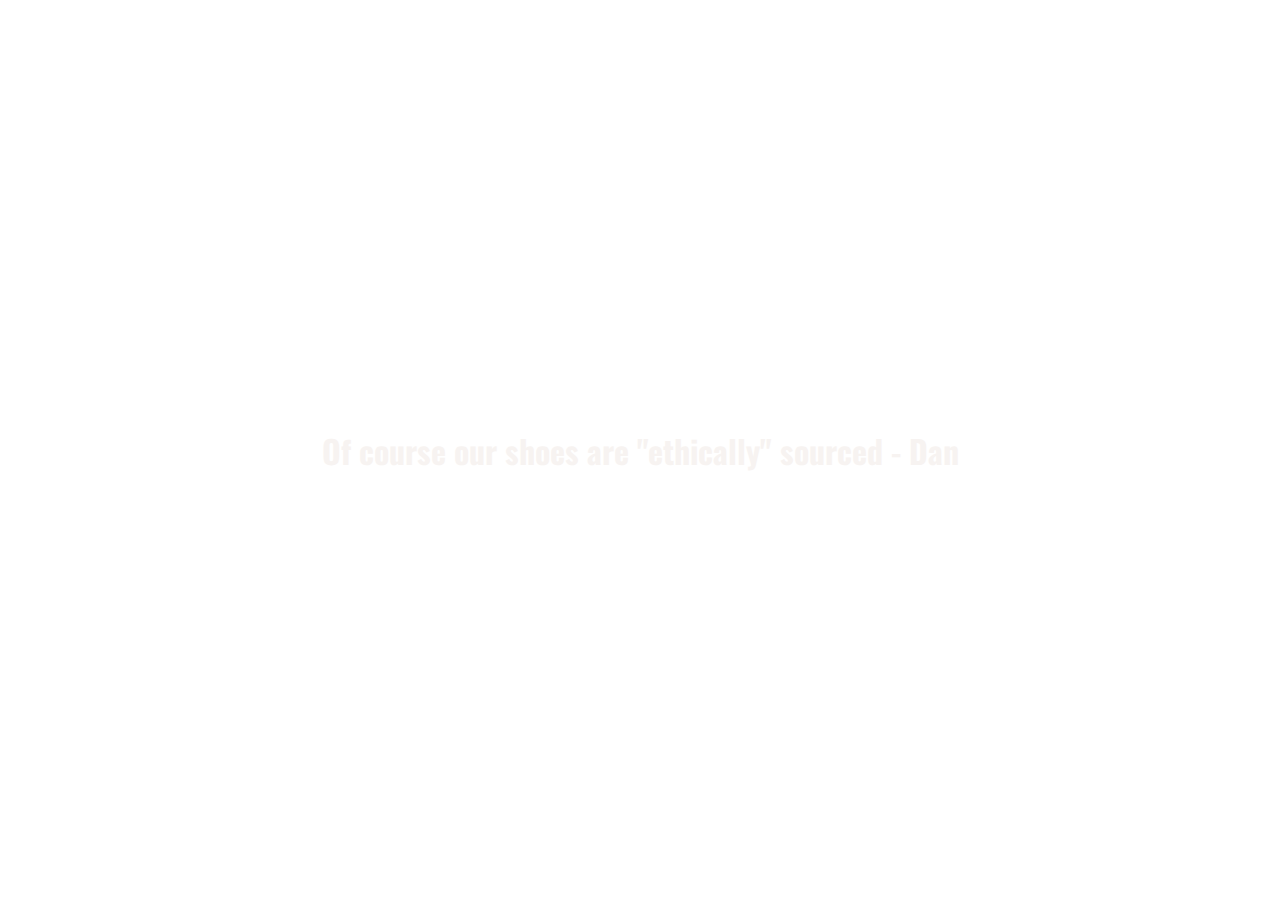
<file: templates/index.html>
<!DOCTYPE html>
<html lang="en">
<head>
    <meta charset="UTF-8">
    <meta name="viewport" content="width=device-width, initial-scale=1.0">
    <title>Homepage</title>

    
    <link rel="stylesheet" href="../static/index.css">

    <style>
        .container {
            background-image: url('https://images.unsplash.com/photo-1542291026-7eec264c27ff?ixlib=rb-1.2.1&ixid=eyJhcHBfaWQiOjQzMzEwfQ&auto=format&fit=crop&w=1950&q=80')  ;
        }
    </style>

</head>
<body>
    <div class="container">
        <div class="statement">
            <h1>
                Of course our shoes are "ethically" sourced - Dan
            </h1>
        </div>
    </div>
</body>
</html>
</file>
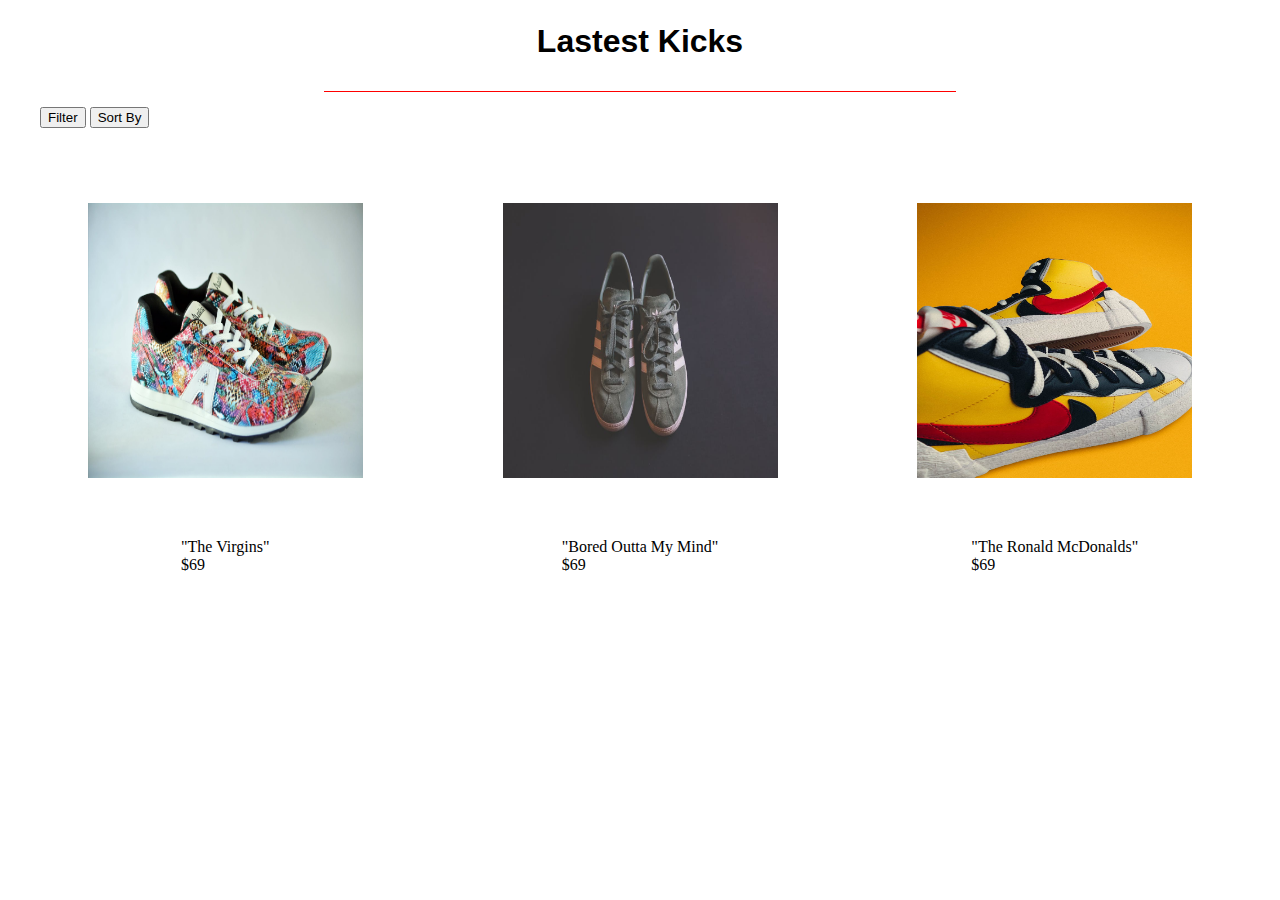
<file: productspage.html>
<!DOCTYPE html>
<html>
<head>
    <meta charset="UTF-8">
    <title>Homepage</title>
    <meta name="viewpoint" content="width=device-width, initial-scale=1">
    <link rel="stylesheet" href="products-styles.css">    
</head>
<body>
    <div>
        <h1> Lastest Kicks </h1>
        <div class="red-border"></div>
        <div class="button-wrapper">
            <button>Filter</button>
            <button>Sort By</button>
        </div>
            <div class="navigation-wrapper">
                <div class="card-wrapper">
                    <div class="shoe-image-wrapper">
                        <img src="Images/colorful shoes.jpeg" alt="Product 1">
                    </div>
                    <div class="shoe-name-wrapper">
                        <div>"The Virgins"<br>$69</div>
                    </div>
                </div>
                <div class="card-wrapper">
                    <div class="shoe-image-wrapper">
                        <img src="Images/green adidas.jpeg" alt="Product 2">
                    </div>
                    <div class="shoe-name-wrapper">
                        <div>"Bored Outta My Mind"<br>$69</div>
                    </div>
                </div>
                <div class="card-wrapper">
                    <div class="shoe-image-wrapper">
                        <img src="Images/yellow nikes.jpeg" alt="Product 3">
                    </div>
                    <div class="shoe-name-wrapper">
                        <div>"The Ronald McDonalds"<br>$69</div>
                    </div>
                </div>
            </div> 
        </div>   
    </body>
</html>
</file>
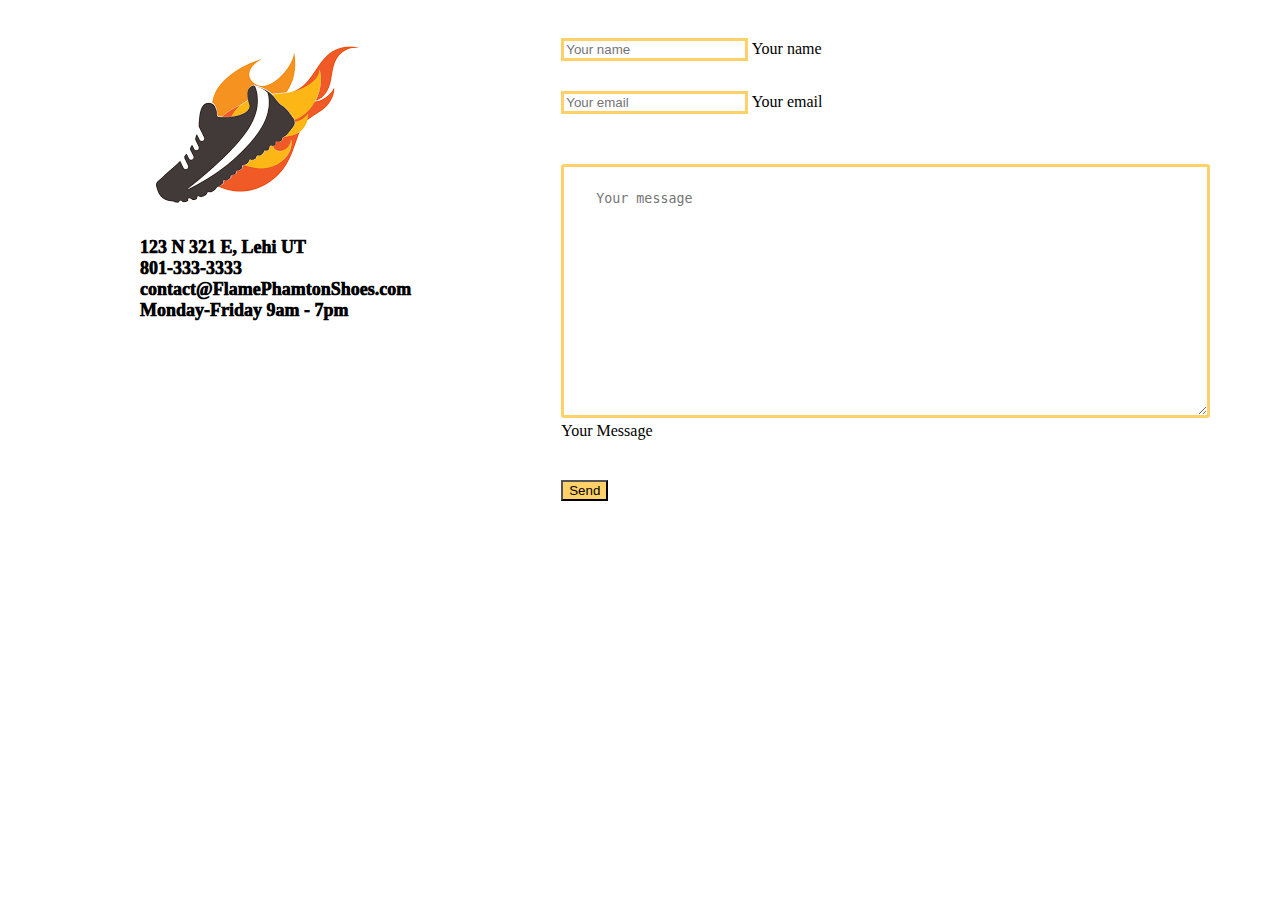
<file: template/contact.html>
<!DOCTYPE html>
<html lang="en">
<head>
    <meta charset="UTF-8">
    <meta name="contact" content="width=device-width, initial-scale=1.0">
    <title>Document</title>

    <link rel="stylesheet" href="../css/contact.css">

</head>
<body>
    <div class="page-container">
        <div class="contact-wrapper">
    
            <div class="contact-sidebar">
                <div class="logo">
                    <img src="../images/ShoeFlameLogo.png" alt="Logo">
    
                </div>
                <div class="company-details">
                    <div>
                        123 N 321 E, Lehi UT
                    </div>
                    <div>
                        801-333-3333
                    </div>
                    <div>
                        contact@FlamePhamtonShoes.com
                    </div>
                    <div>
                        Monday-Friday 9am - 7pm
                    </div>
                </div>
    
            </div>
    
            <div class="form-wrapper">
                <div class="form-items">
                    <input type="text" id="fullName" placeholder="Your name">
                    <label for="fullName">Your name</label>
                </div>
                <div class="form-items">
                    <input type="text" id="email" placeholder="Your email">
                    <label for="email">Your email</label>
                </div>
                <div class="form-items">
                    <textarea type="text" id="message" placeholder="Your message"></textarea>
                    <label for="message">Your Message</label>
                </div>
    
                <div class="spacer10"></div>
                
                <div class="send-btn-wrapper">
                    <button type="submit" class="btn">Send</button>
                </div>
                
            </div>
        </div>
    
    
    </div>
    
    
    
</body>
</html>
</file>
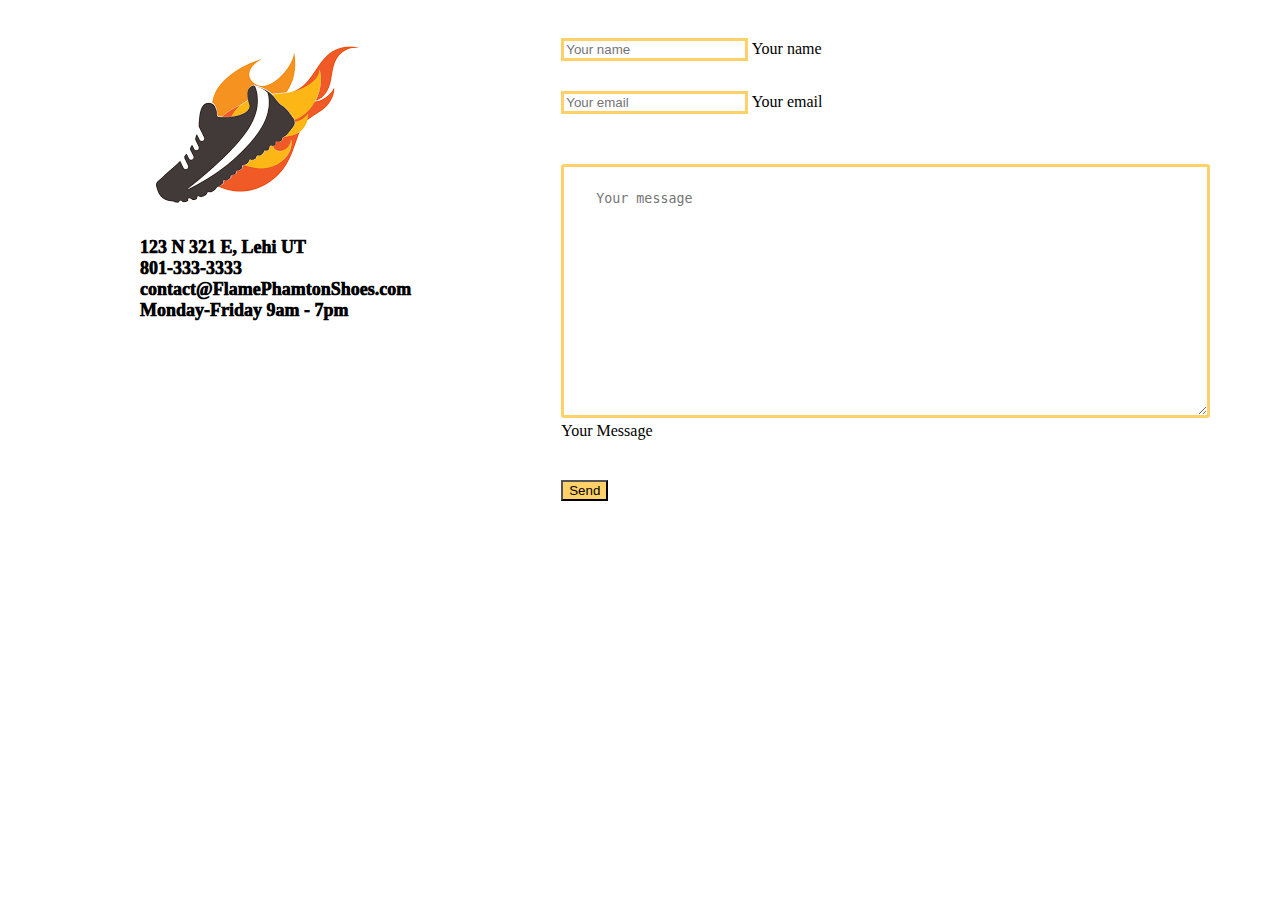
<file: templates/contact.html>
<!DOCTYPE html>
<html lang="en">
<head>
    <meta charset="UTF-8">
    <meta name="contact" content="width=device-width, initial-scale=1.0">
    <title>Document</title>

    <link rel="stylesheet" href="../static/contact.css">

</head>
<body>
    <div class="page-container">
        <div class="contact-wrapper">
    
            <div class="contact-sidebar">
                <div class="logo">
                    <img src="../images/ShoeFlameLogo.png" alt="Logo">
    
                </div>
                <div class="company-details">
                    <div>
                        123 N 321 E, Lehi UT
                    </div>
                    <div>
                        801-333-3333
                    </div>
                    <div>
                        contact@FlamePhamtonShoes.com
                    </div>
                    <div>
                        Monday-Friday 9am - 7pm
                    </div>
                </div>
    
            </div>
    
            <div class="form-wrapper">
                <div class="form-items">
                    <input type="text" id="fullName" placeholder="Your name">
                    <label for="fullName">Your name</label>
                </div>
                <div class="form-items">
                    <input type="text" id="email" placeholder="Your email">
                    <label for="email">Your email</label>
                </div>
                <div class="form-items">
                    <textarea type="text" id="message" placeholder="Your message"></textarea>
                    <label for="message">Your Message</label>
                </div>
    
                <div class="spacer10"></div>
                
                <div class="send-btn-wrapper">
                    <button type="submit" class="btn">Send</button>
                </div>
                
            </div>
        </div>
    
    
    </div>
    
    
    
</body>
</html>
</file>
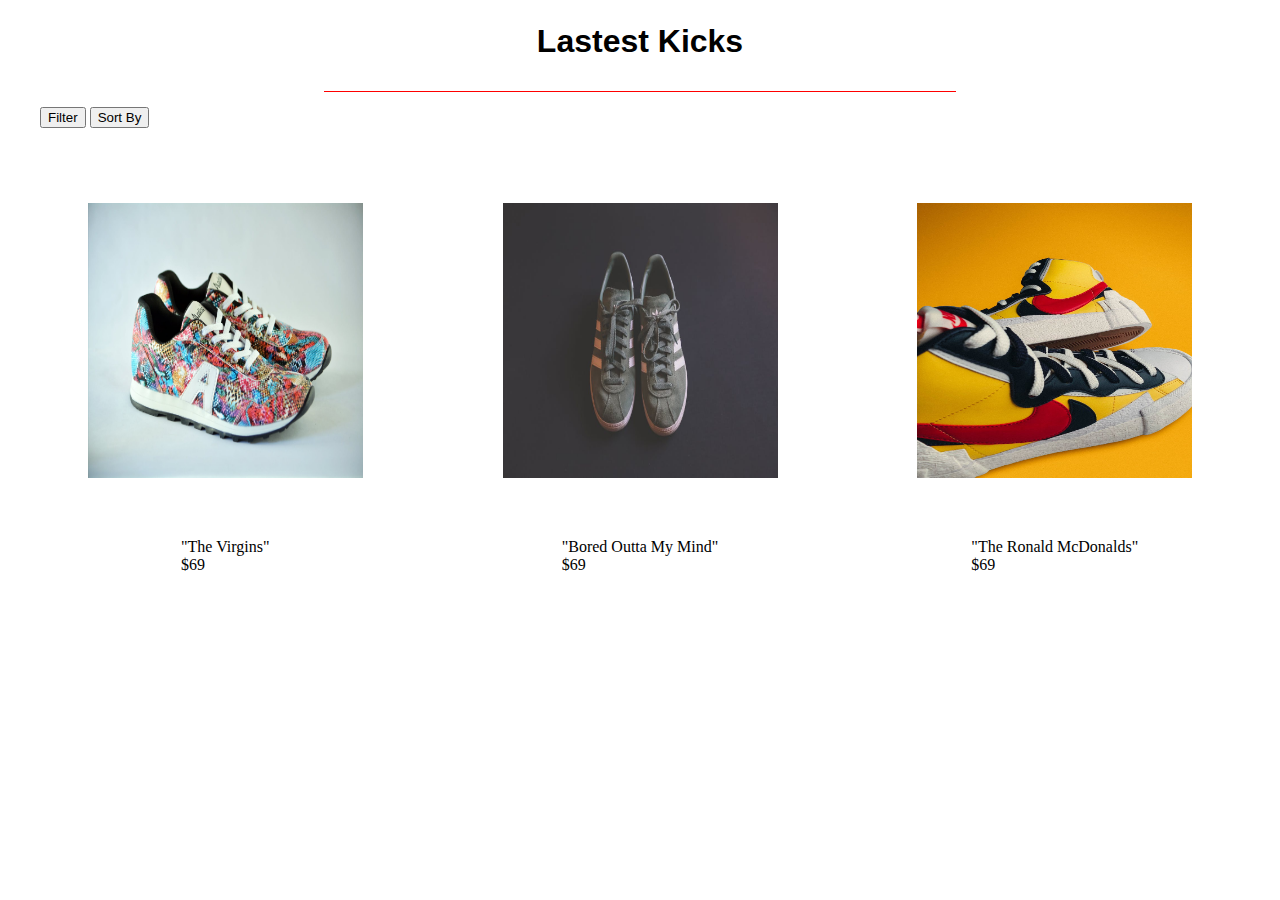
<file: templates/productspage.html>
<!DOCTYPE html>
<html>
<head>
    <meta charset="UTF-8">
    <title>Homepage</title>
    <meta name="viewpoint" content="width=device-width, initial-scale=1">
    <link rel="stylesheet" href="../static/products-styles.css">    
</head>
<body>
    <div>
        <h1> Lastest Kicks </h1>
        <div class="red-border"></div>
        <div class="button-wrapper">
            <button>Filter</button>
            <button>Sort By</button>
        </div>
            <div class="navigation-wrapper">
                <div class="card-wrapper">
                    <div class="shoe-image-wrapper">
                        <img src="../Images/colorful shoes.jpeg" alt="Product 1">
                    </div>
                    <div class="shoe-name-wrapper">
                        <div>"The Virgins"<br>$69</div>
                    </div>
                </div>
                <div class="card-wrapper">
                    <div class="shoe-image-wrapper">
                        <img src="../Images/green adidas.jpeg" alt="Product 2">
                    </div>
                    <div class="shoe-name-wrapper">
                        <div>"Bored Outta My Mind"<br>$69</div>
                    </div>
                </div>
                <div class="card-wrapper">
                    <div class="shoe-image-wrapper">
                        <img src="../Images/yellow nikes.jpeg" alt="Product 3">
                    </div>
                    <div class="shoe-name-wrapper">
                        <div>"The Ronald McDonalds"<br>$69</div>
                    </div>
                </div>
            </div> 
        </div>   
    </body>
</html>
</file>
<file: static/index.css>
@import  'main.css';

.container{
    background-image: url(images\vans-old-skool-pro-skate-shoes-black-white.webp);
    background-position: center;
    background-repeat: no-repeat;
    background-size: cover;
    margin: 0;
    height: 100vh;
    width: 100vw;
    display: flex;
    flex-direction: column;
    justify-content: center;
    align-content: center;
}
.container > .statement {
    font-family: 'Oswald', sans-serif;
    align-self: center;
    color: var(--off-white);
}
</file>
<file: products-styles.css>
.navigation-wrapper {
    display: flex;
    justify-content: space-evenly;
    align-items: center;
}

.card-wrapper {
    display: grid;
}

.shoe-image-wrapper {
    display: flex;
    justify-content: center;
    align-items: flex-start;
}

.shoe-name-wrapper {
    display: flex;
    justify-content: center;
    align-items: flex-start;
}

h1 {
    height: 50%;
    width: 50%;
    margin: 0;
    font-family: 'Roboto', sans-serif;
    max-width: 1200px;
    margin: 0 auto;
    padding: 15px;
    display: flex;
    justify-content: center;
}

.red-border {
    width: 50%;
    border-bottom: 1px solid red;
    margin: 0 auto;
    height: 16px;
}

.button-wrapper {
    color: white;
    padding: 15px 32px;
    text-align: center;
    text-decoration: none;
    display: inline-block;
    font-size: 16px;
    border-radius: 2px;
    outline: none;
    transition: 0.3s;
}

.button-wrapper:active {
    box-shadow: 5px 5px 30px rgba(0, 0, 0, 0.4);
}

.name-of-shoe {
    height: 10px;
    width: 10px;
    font-family: 'Roboto', sans-serif;
    padding: 60px;
    display: flex;
    justify-content: space-between;
    align-items: center;
}

.price {
    height: 10px;
    width: 10px;
    font-family: 'Roboto', sans-serif;
    padding: 60px;
    display: flex;
    justify-content: space-between;
    align-items: center;
}

img {
    height: 275px;
    width: 275px;
    margin: 0;
    border: black;
    font-family: 'Roboto', sans-serif;
    max-width: 1200px;
    margin: 0 auto;
    padding: 60px;
    display: flex;
    justify-content: space-between;
    align-items: center;
    /* border-radius: 2px;
    outline: none;
    transition: 0.3s; */
}

img:active {
    box-shadow: 5px 5px 30px rgba(0, 0, 0, 0.4);
}
</file>
<file: css/contact.css>
.page-container {
    display: flex;
    justify-content: center;
}

.contact-wrapper {
    width: 1000px;
    display: grid;
    grid-template-columns: 1fr 3fr;
    grid-gap: 150px;
}

.contact-sidebar > .company-details {
    font-family: serif;
    font-size: large;
    font-weight: 1000;   
}

.form-wrapper > .form-items {
    margin-top: 30px;
    margin-bottom: 30px;
}

.form-wrapper input {
    font-size: 8.5 rem;
    border: 3px solid #FFD166;

}
.form-wrapper input:focus {
    outline: none;
    box-shadow: 0 2rem 2rem rgba(0, 0, 0, 0.1);
    border: 3px solid #F37748;
}


.form-wrapper textarea {
    margin-top: 20px;
    width: 100%;
    height: 200px;
    border-radius: 3px;
    border: 3px solid #FFD166;
    padding: 1.5rem 2rem;
}

.form-wrapper textarea:focus {
    outline: none;
    box-shadow: 0 2rem 2rem rgba(0, 0, 0, 0.1);
    border: 3px solid #F37748;

}

.spacer10 {
    height: 10px;
    width: 100%;
}

.btn {
    background-color: #FFD168;
}

.btn:focus {
    background-color: #F37748;
    transition: 2s;

}
</file>
<file: static/contact.css>
.page-container {
    display: flex;
    justify-content: center;
}

.contact-wrapper {
    width: 1000px;
    display: grid;
    grid-template-columns: 1fr 3fr;
    grid-gap: 150px;
}

.contact-sidebar > .company-details {
    font-family: serif;
    font-size: large;
    font-weight: 1000;   
}

.form-wrapper > .form-items {
    margin-top: 30px;
    margin-bottom: 30px;
}

.form-wrapper input {
    font-size: 8.5 rem;
    border: 3px solid #FFD166;

}
.form-wrapper input:focus {
    outline: none;
    box-shadow: 0 2rem 2rem rgba(0, 0, 0, 0.1);
    border: 3px solid #F37748;
}


.form-wrapper textarea {
    margin-top: 20px;
    width: 100%;
    height: 200px;
    border-radius: 3px;
    border: 3px solid #FFD166;
    padding: 1.5rem 2rem;
}

.form-wrapper textarea:focus {
    outline: none;
    box-shadow: 0 2rem 2rem rgba(0, 0, 0, 0.1);
    border: 3px solid #F37748;

}

.spacer10 {
    height: 10px;
    width: 100%;
}

.btn {
    background-color: #FFD168;
}

.btn:focus {
    background-color: #F37748;
    transition: 2s;

}
</file>
<file: static/products-styles.css>
.navigation-wrapper {
    display: flex;
    justify-content: space-evenly;
    align-items: center;
}

.card-wrapper {
    display: grid;
}

.shoe-image-wrapper {
    display: flex;
    justify-content: center;
    align-items: flex-start;
}

.shoe-name-wrapper {
    display: flex;
    justify-content: center;
    align-items: flex-start;
}

h1 {
    height: 50%;
    width: 50%;
    margin: 0;
    font-family: 'Roboto', sans-serif;
    max-width: 1200px;
    margin: 0 auto;
    padding: 15px;
    display: flex;
    justify-content: center;
}

.red-border {
    width: 50%;
    border-bottom: 1px solid red;
    margin: 0 auto;
    height: 16px;
}

.button-wrapper {
    color: white;
    padding: 15px 32px;
    text-align: center;
    text-decoration: none;
    display: inline-block;
    font-size: 16px;
    border-radius: 2px;
    outline: none;
    transition: 0.3s;
}

.button-wrapper:active {
    box-shadow: 5px 5px 30px rgba(0, 0, 0, 0.4);
}

.name-of-shoe {
    height: 10px;
    width: 10px;
    font-family: 'Roboto', sans-serif;
    padding: 60px;
    display: flex;
    justify-content: space-between;
    align-items: center;
}

.price {
    height: 10px;
    width: 10px;
    font-family: 'Roboto', sans-serif;
    padding: 60px;
    display: flex;
    justify-content: space-between;
    align-items: center;
}

img {
    height: 275px;
    width: 275px;
    margin: 0;
    border: black;
    font-family: 'Roboto', sans-serif;
    max-width: 1200px;
    margin: 0 auto;
    padding: 60px;
    display: flex;
    justify-content: space-between;
    align-items: center;
    /* border-radius: 2px;
    outline: none;
    transition: 0.3s; */
}

img:active {
    box-shadow: 5px 5px 30px rgba(0, 0, 0, 0.4);
}
</file>
